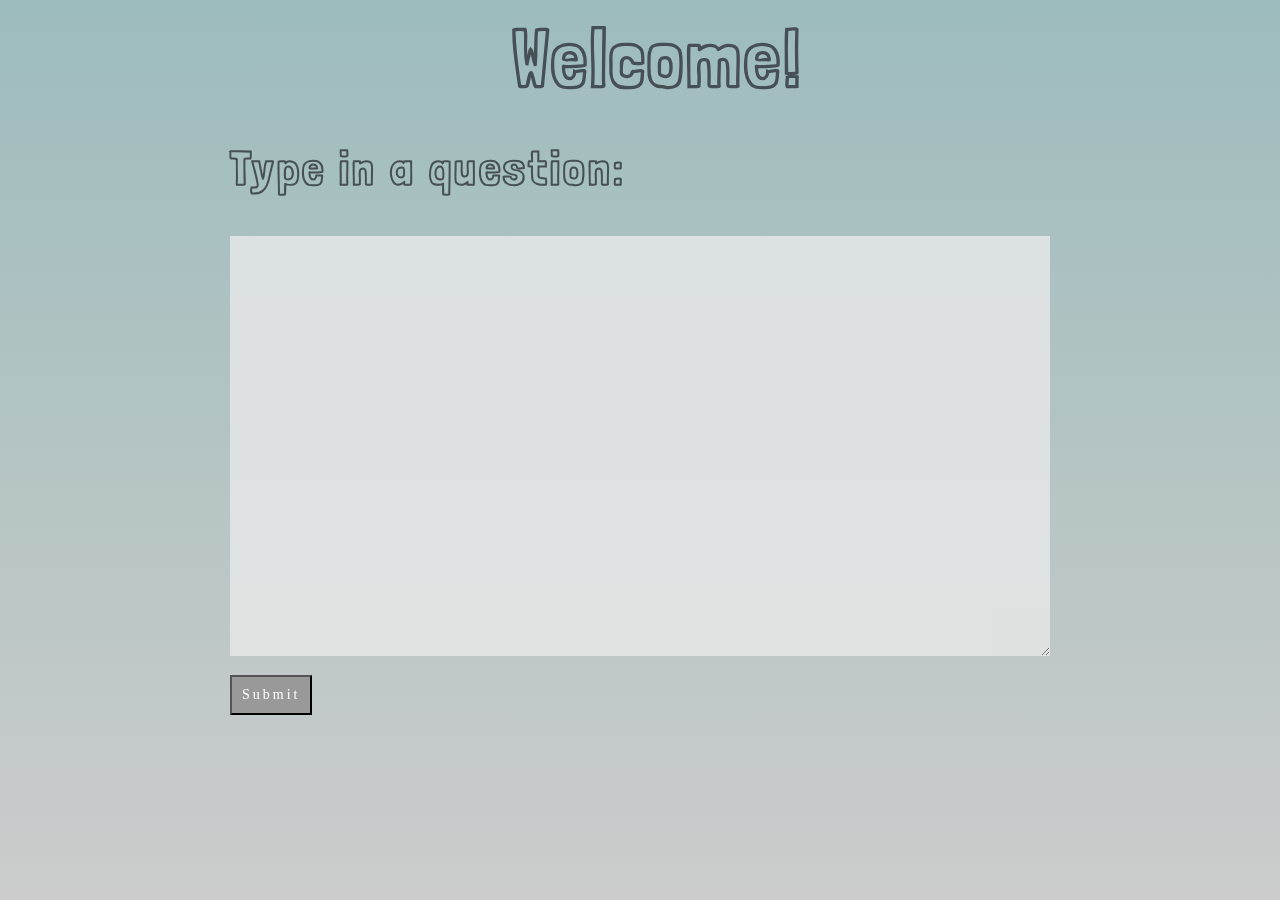
<file: index.html>
<!DOCTYPE html>
<html>
	<head>
		<title> Poll-A-Bear </title>
		<link rel="stylesheet" type="text/css"  href="style.css">
		<script src="https://ajax.googleapis.com/ajax/libs/jquery/2.1.3/jquery.min.js"></script>
		<script src="index_script.js"></script>
		<link href="https://fonts.googleapis.com/css?family=Londrina+Outline" rel="stylesheet">
	</head>
	<body>
		<h1 id="home_title">Welcome!</h1>
		<div id="container">
			<form class="f1">
				<h2>Type in a question: </h2>
				<textarea name="question" class="in"></textarea>
				<input type="submit" value="Submit" class="cont">
			</form>
		</div>
		<div id="container2">
			<form class="f2">
				<h2>Type in your answers!</h2>
				<input type="text" name="choice" placeholder="Choice A">
				<input type="text" name="choice" placeholder="Choice B">
				<input type="text" name="choice" placeholder="Choice C">
				<input type="text" name="choice" placeholder="Choice D">
				<input type="submit" value="Submit" class="cont">
			</form>
		</div>
		<div id="contianer3">
			
		</div>
	</body>
</html>
</file>
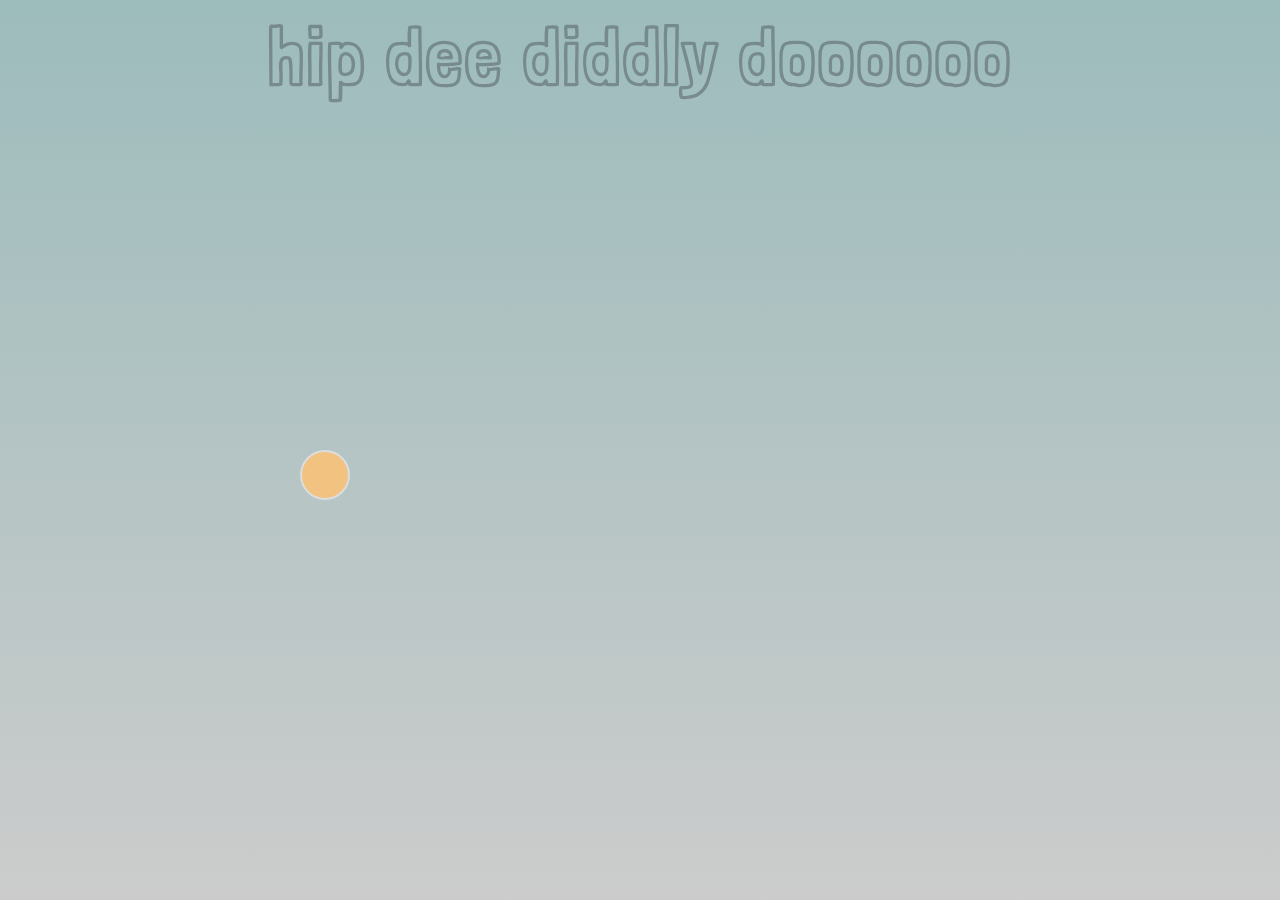
<file: results.html>
<!DOCTYPE html>
<html>
	<head>
		<title> WAHHHHHHHHHHHH </title>
		<link rel="stylesheet" type="text/css" href="style.css">
		<script src="https://ajax.googleapis.com/ajax/libs/jquery/2.1.3/jquery.min.js"></script>
		<script src="results_script.js"></script>

		<link href="https://fonts.googleapis.com/css?family=Londrina+Outline" rel="stylesheet">

	</head>
	<body>
		<h1 id = "poll_q">hip dee diddly doooooo</h1>
		<button class="butt"></button>
		<div id = "box">hello</div>
	</body>
</html>
</file>
<file: style.css>
body {
	background: linear-gradient(#9DBCBC, #ccc);
	background-repeat: no-repeat;
	background-attachment: fixed;
	font-family: 'Londrina Outline', cursive;
	font-size: 16px;
	letter-spacing: 3px;
	color: #464F54;
}

h1 {
	font-size: 5em;
}

h2 {
	font-size: 3em;
}

h3 {
	font-size: 2em;
}

#poll_q {
	position: fixed;
	width: 	900px;
	left: 50%;
	margin-top: 0;
	margin-left: -450px;
	text-align: center;
}

.butt {
	position: fixed;
	width: 50px;
	height: 50px;
	top: 50%;
	//margin-top: 25px;
	left: 300px;
	//margin-left: -25px;
	background-color: #F2C280;
	border-radius: 25px;
	border: 2px solid #ddd;
	-webkit-transition: all 0.6s ease;
	-moz-transition: all 0.6s ease;
	-o-transition: all 0.6s ease;
}

.butt:hover {
	box-shadow: 5px 5px 5px #888;
	-webkit-transition: all 0.6s ease;
	-moz-transition: all 0.6s ease;
	-o-transition: all 0.6s ease;
}

#box {
	background-color: #fff;
	opacity: 0.8s;
	//width: 100px;
	//height: 100px;
	padding: 10px;
	position: fixed;
	top: 50%;
	right: 500px;
	font-family: consolas;
	font-size: 14px;
	color: #aaa;
	border-radius: 10px;
}

#home_title {
	position: fixed;
	width: 100%;
	height: 100px;
	padding: 10px;
	display block;
	top: 50px;
	margin-top: -50px;
	//margin-right: auto;
	text-align: center;
}

#container, #container2 {
	position: fixed;
	width: 800px;
	max-height: 900px;
	//padding: 20px;
	top: 100px;
	left: 50%;
	margin-left: -410px;
}

.cont {
	margin-top: 15px;
	padding: 10px;
	align: center;
	font: 14px consolas;
	font-style: bold;
	letter-spacing: 3px;
	//color: #333;
	background-color: #999;
	color: #fff;
}

textarea {
	width: 800px;
	height: 400px;
	font-size: 3em;
	font-family: consolas;
	color: #666;
	background-color: #E8E8E8;
	//border: 2px solid #aaa;
	//display: block;
	position: relative;
	border: none;
	opacity: 0.8;
	padding: 10px;
}

input[type=text] {
	width: 800px;
	height: 30px;
	padding: 10px;
	font-size: 2em;
	background-color: #E8E8E8;
	opacity: 0.8;
	border: none;
	font-family: consolas;
	color: #666;
	margin-top: 30px;
}

.num_op { 
	width: 800px;
	height: 50px;
	padding: 30px;
	background-color: #5E8271;
	color: #fff;
	margin-top: 30px;
	opacity: 0.8;
	font-familY: consolas;
	line-height: 4px;
}
</file>
